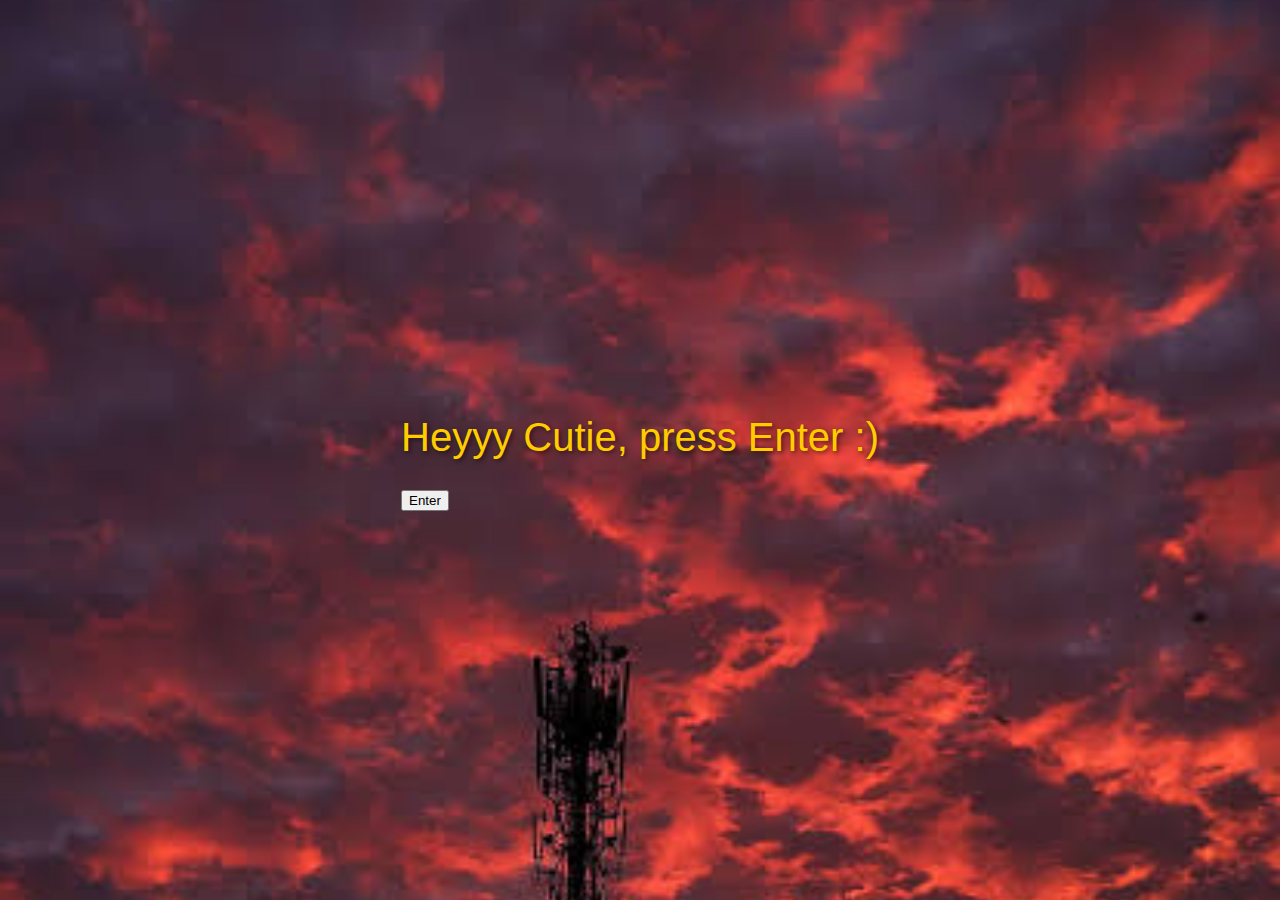
<file: index.html>
<!DOCTYPE html>
<html lang="en">
<head>
    <meta charset="UTF-8">
    <meta name="viewport" content="width=device-width, initial-scale=1.0">
    <title>Click Enter :) </title>
    <link rel="stylesheet" href="css1.css">
    <style>
        body {
            margin: 0;
            padding: 0;
            font-family: Arial, sans-serif;
            background-image: url('Sky.jpeg'); /* Update the path to the image */
            background-size: cover;
            background-position: center;
            display: flex;
            justify-content: center;
            align-items: center;
            height: 100vh;
        }
    </style>
</head>
<body>
    <div class="landing-page">
        <h1>Heyyy Cutie, press Enter :)</h1>
        <button onclick="openBirthdayPage()">Enter</button>
    </div>
    <script src="script2.js"></script>
</body>
</html>
</file>
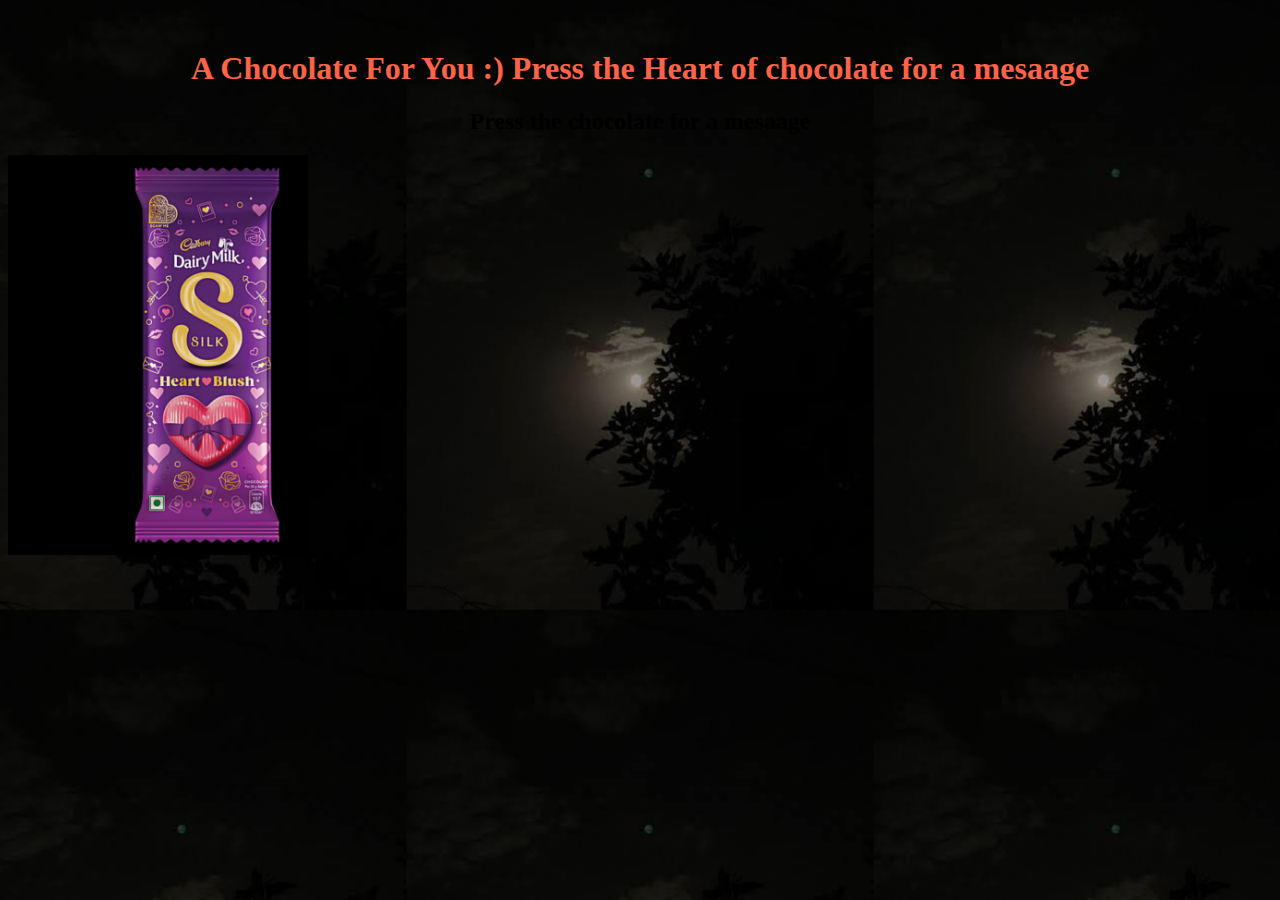
<file: bd3.html>
<!DOCTYPE html>
<html lang="en">
<head>
    <meta charset="UTF-8">
    <meta name="viewport" content="width=device-width, initial-scale=1.0">
    <title>Virtual Chocolate</title>
    <link rel="stylesheet" href="css3.css">
</head>
<body style="background-image: url('moon2.jpeg');
             background-position: center;
             background-repeat: repeat;">

<div class="container">
    <h1 id="chocolateHeading">A Chocolate For You :)
      Press the Heart of chocolate for a mesaage</h1>
    <h2 class="press-message">Press the chocolate for a mesaage</h2> <!-- Add this line -->
    <div id="chocolate" onclick="eatChocolate()"></div>
</div>
  
<script src="script3.js"></script> <!-- Add this line to link your JavaScript file -->
</body>
</html>
</file>
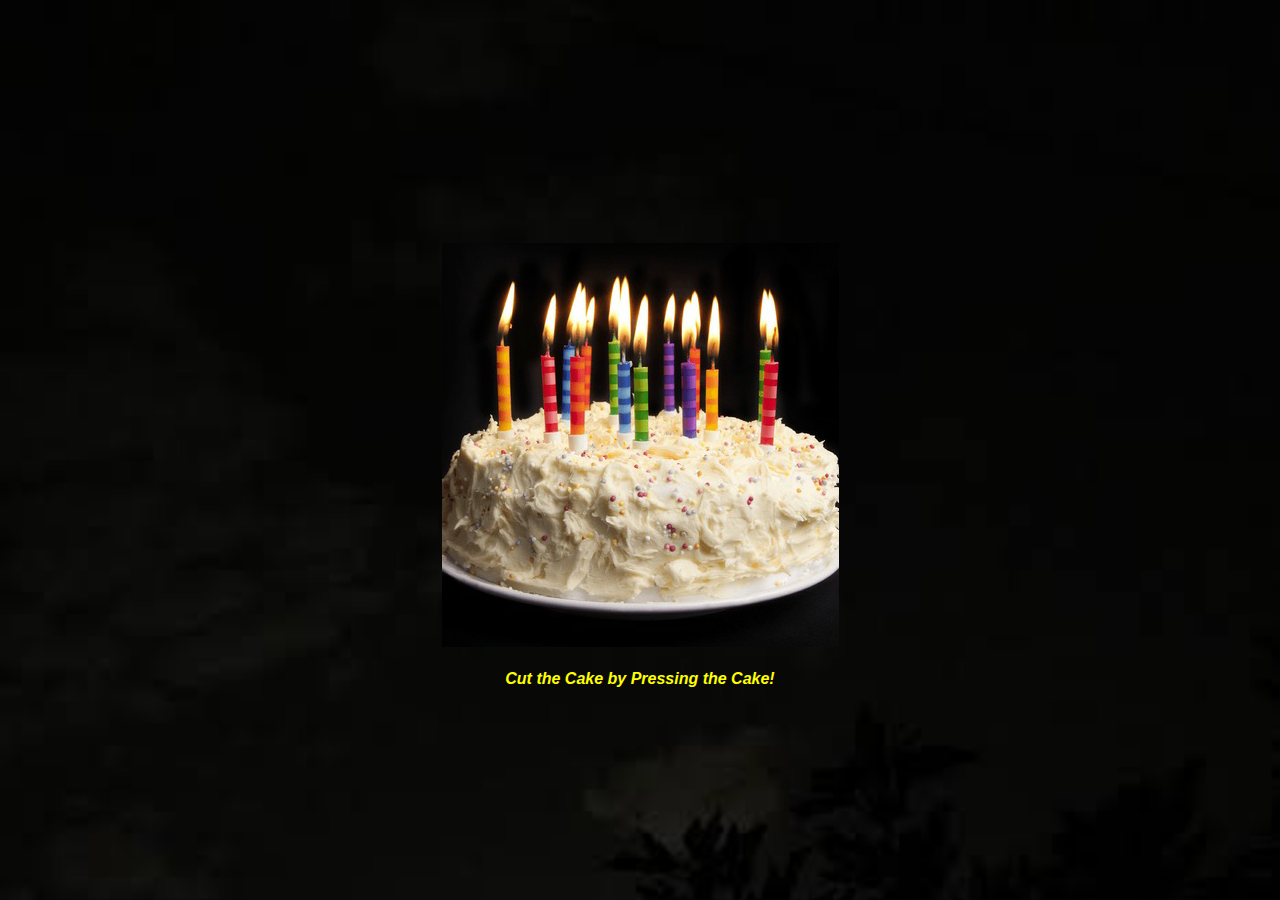
<file: BirthdayPage.html>
<!DOCTYPE html>
<html lang="en">
<head>
    <meta charset="UTF-8">
    <meta name="viewport" content="width=device-width, initial-scale=1.0">
    <title>Landing Page</title>
    <link rel="stylesheet" href="css1.css">
</head>
<body style="background-image: url('moon2.jpeg');
             background-position: top;
             background-repeat: repeat;">

<audio id="bg-music" autoplay>
  <source src="hbd.mp3" type="audio/mp3">
</audio>

<div class="container">
    <div id="cakeContainer">
        <img id="cake" src="cake.png" alt="Cake" onclick="animateCake()">
        <p id="instruction">Cut the Cake by Pressing the Cake!</p>
    </div>
    <div id="birthdayContent" style="display: none;">
        <h1>Happy Birthday To One Of My Most Precious Person</h1>
        <p>Wishing you many many happy returns of the day,please wait for chocolate!</p>
    </div>
</div>

<script src="script1.js"></script> <!-- Add this line to link your JavaScript file -->
</body>
</html>
</file>
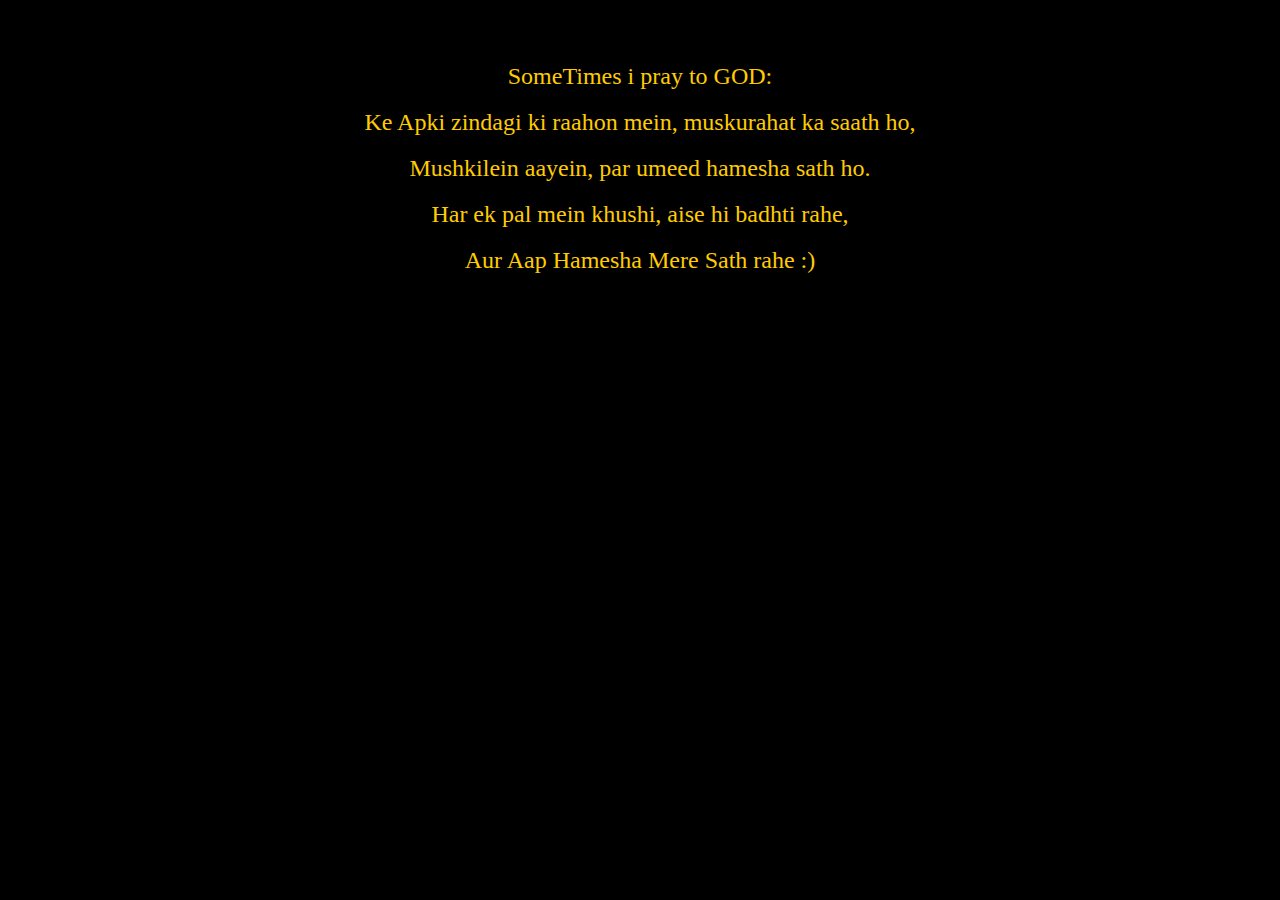
<file: message.html>
<!DOCTYPE html>
<html lang="en">
<head>
    <meta charset="UTF-8">
    <meta name="viewport" content="width=device-width, initial-scale=1.0">
    <title>Vichar</title>
    <link rel="stylesheet" href="css4.css">
</head>
<body>
    <div class="poem">
        <div class="line">SomeTimes i pray to GOD: </div>
        <div class="line">Ke Apki zindagi ki raahon mein, muskurahat ka saath ho,</div>
        <div class="line">Mushkilein aayein, par umeed hamesha sath ho.</div>
        <div class="line">Har ek pal mein khushi, aise hi badhti rahe,</div>
        <div class="line"> Aur Aap Hamesha Mere Sath rahe :)</div>
    </div>
</body>
</html>
</file>
<file: css1.css>
body {
    margin: 0;
    padding: 0;
    font-family: Arial, sans-serif;
    background-image: url('Sky.jpeg'); /* Update the path to the image */
    background-size: cover;
    background-position: center;
    display: flex;
    justify-content: center;
    align-items: center;
    height: 100vh;
}
.container {
    text-align: center;
    padding: 50px;
    animation: fadeIn 4s ease-out; /* Apply fade-in animation to the container */
}

h1 {
    font: 1.2em "Fira Sans", sans-serif;
    font-size: 40px;
    margin-bottom: 30px;
    text-shadow: 2px 2px 4px rgba(0, 0, 0, 0.5);
    color: #ffcc00;
    animation: slideInLeft 4s ease-out; /* Apply slide-in animation to the h1 */
}

p {
    font: italic bold 1.2em "Fira Sans", sans-serif;
    font-size: 16px;
    line-height: 1.5;
    color: #ffff00;
    animation: slideInRight 6s ease-out; /* Apply slide-in animation to the p */
}

@keyframes fadeIn {
    from {
        opacity: 0;
    }
    to {
        opacity: 1;
    }
}

@keyframes slideInLeft {
    from {
        transform: translateX(-100%);
        opacity: 0;
    }
    to {
        transform: translateX(0);
        opacity: 1;
    }
}

@keyframes slideInRight {
    from {
        transform: translateX(100%);
        opacity: 0;
    }
    to {
        transform: translateX(0);
        opacity: 1;
    }
}

#cakeContainer {
    position: relative;
    margin: 50px auto 0; /* Adjust top margin to move the cake down */
}

#cake {
    cursor: pointer;
}

#birthdayContent {
    display: none;
}

#audio-controls {
    display: none;
}

#playButton {
    display: block; /* Ensure the button is initially displayed */
}
</file>
<file: css3.css>
.container {
    text-align: center;
    margin-top: 50px;
}

#chocolateHeading {
    color: #ff6347; /* Change text color to coral */
}

#chocolate {
    width: 300px;
    height: 400px;
    background-image: url(Chocolate.jpg); /* Path to chocolate image */
    background-size: cover;
    cursor: pointer;
}
</file>
<file: css4.css>
body {
    font-family: 'Segoe UI', Tahoma, Geneva, Verdana, sans-serif;
    background-color: black;
    color: #fff;
    text-align: center;
    padding: 50px;
}

.poem {
    font-family: 'Times New Roman', Times, serif; /* Change font family */
    font-size: 24px;
    line-height: 1.5;
    margin-bottom: 20px;
    animation: fadeIn 4s ease-out; /* Add fade-in animation */
}

.line {
    margin-bottom: 10px;
    color: #ffcc00; /* Change color of each line */
}

.guy-message {
    font-style: italic;
    font-size: 20px;
    margin-top: 30px;
    animation: slideInUp 4s ease-out; /* Add slide-in animation */
    color: #ffcc00; /* Change color of the guy's message */
}

@keyframes fadeIn {
    from {
        opacity: 0;
    }
    to {
        opacity: 1;
    }
}

@keyframes slideInUp {
    from {
        transform: translateY(100%);
    }
    to {
        transform: translateY(0);
    }
}
</file>
